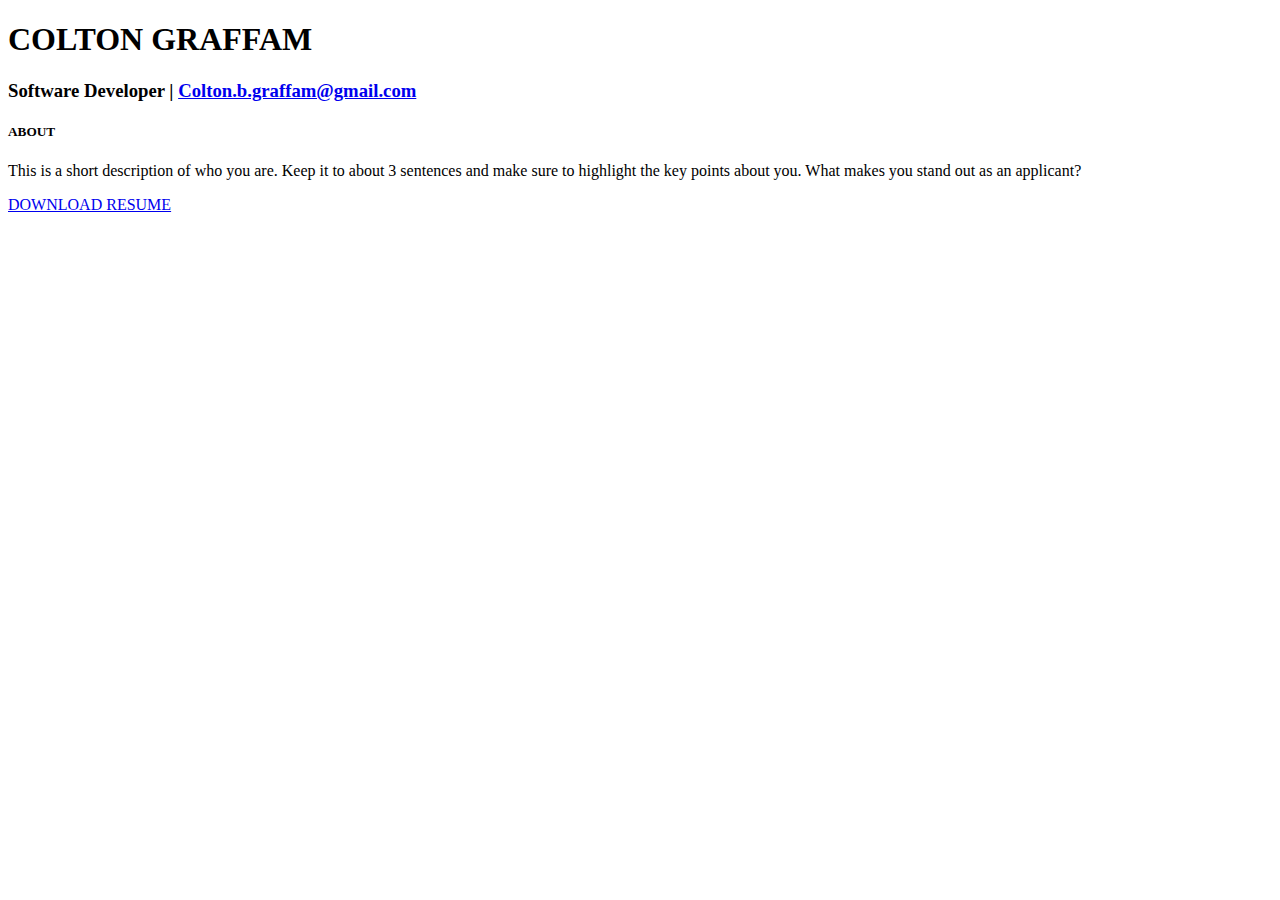
<file: Home.html>
<!DOCTYPE html>
<html lang="en">
 <head>
   <title>TITLE</title>
 </head>
 <body>



   <div class="header" id="headerwrap">
     <div class="container">
       <div class="row centered">
         <div class="col-lg-12">
           <h1>COLTON GRAFFAM</h1>
           <h3>Software Developer | 
            <a href="mailto:Colton.b.graffam@gmail.com">Colton.b.graffam@gmail.com</a>
           </h3>
         </div><!--/.col-lg-12-->
       </div><!--/.row-->
     </div><!--/.container-->
   </div><!--/.#headerwrap-->
 
</body>
</html>

<section id="about" name="about"></section>
 <div class="about">
   <div class="container">
     <div class="row"> 
       <div class="col-lg-2 col-lg-offset-1">
         <h5>ABOUT</h5>
       </div>
       <div class="col-lg-6">
<p>This is a short description of who you are. Keep it to about 3 sentences and make sure to highlight the key points about you. What makes you stand out as an applicant?</p>
</div>
       <div class="col-lg-3">
         <p><a href="C:\Users\colton.graffam.DESKTOP-9VUJD30\Documents\CODING\BRANCHES\Website.Graffam\Graffam, Colton - RESUME.c.docx"><i class="icon-file"></i> <sm>DOWNLOAD RESUME</sm></a></p>
       </div>
 
     </div><!--/.row-->
   </div><!--/.container-->
 </div><!--/ #intro-->
</file>
